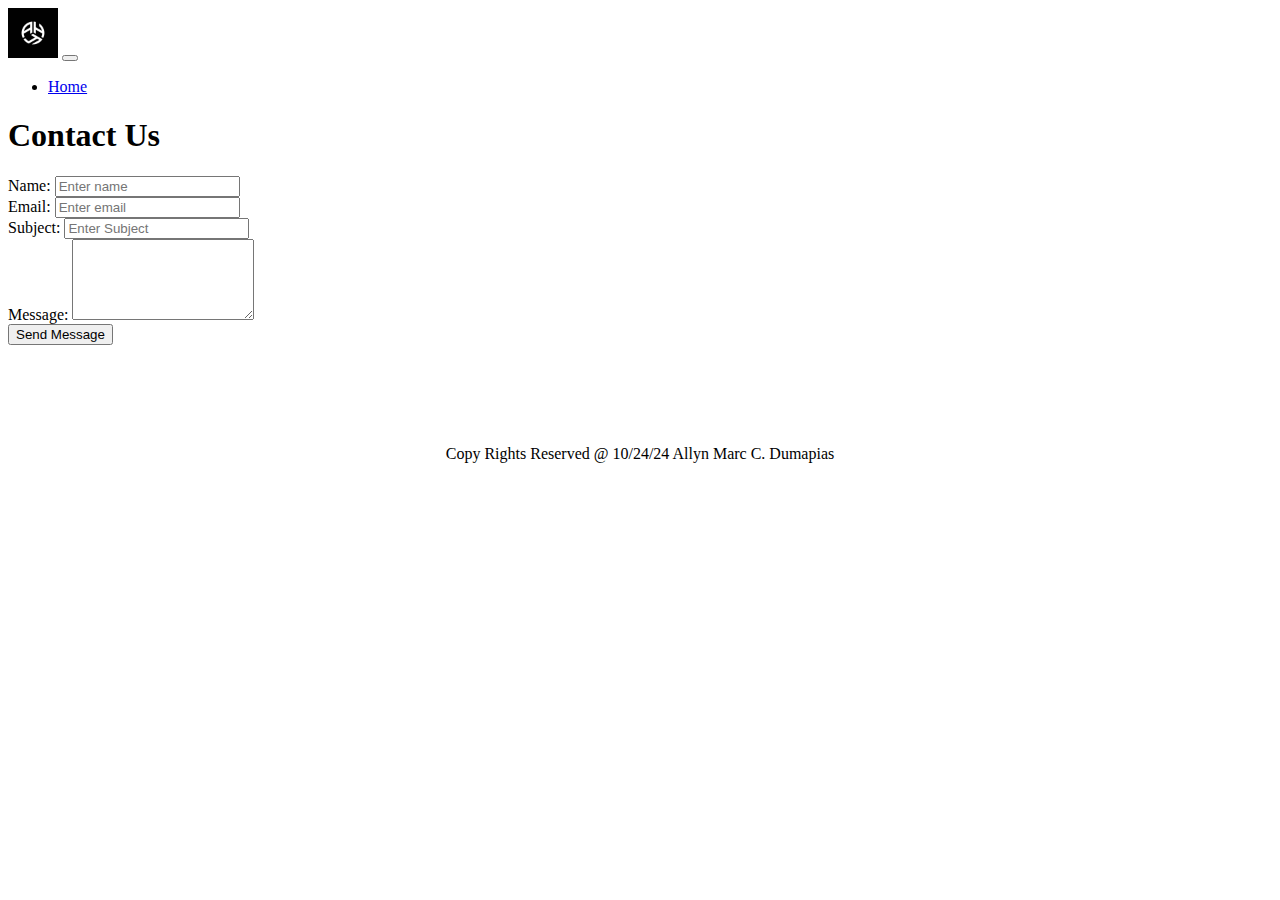
<file: contact.html>
<!DOCTYPE html>
<html lang="en">

<head>
    <meta charset="UTF-8" />
    <meta name="viewport" content="width=device-width, initial-scale=1.0" />
    <title>Contact</title>
    <link rel="icon" sizes="16x16" href="mt.svg" class="rounded-circle" style="border-radius: 100%;">
    <link href="https://cdn.jsdelivr.net/npm/bootstrap@5.0.2/dist/css/bootstrap.min.css" rel="stylesheet"
        integrity="sha384-EVSTQN3/azprG1Anm3QDgpJLIm9Nao0Yz1ztcQTwFspd3yD65VohhpuuCOmLASjC" crossorigin="anonymous" />
    <script type="text/javascript" src="https://cdn.emailjs.com/sdk/2.3.2/email.min.js"></script>
    <link rel="stylesheet" href="style.css">

</head>

<body>
    <nav class="navbar navbar-expand-lg navbar-light bg-light"> 
        <div class="container">
            <a >
                <img src="ALPHA.jpg" alt="Logo" class="rounded-circle" style="height: 50px"/>
            </a>
            <button class="navbar-toggler" type="button" data-bs-toggle="collapse" data-bs-target="#navbarNav"
                aria-controls="navbarNav" aria-expanded="false" aria-label="Toggle navigation">
                <span class="navbar-toggler-icon"></span>
            </button>
            <div class="collapse navbar-collapse" id="navbarNav">
                <ul class="navbar-nav ms-auto">
                    <li class="nav-item">
                        <a class="nav-link" href="index.html">Home</a>
                    </li>
                </ul>
            </div>
        </div>
    </nav>

    <div class="container mt-5">
        <h1 class="text-center">Contact Us</h1>
        <form id="contact-form">
            <div class="mb-3">
                <label for="name" class="form-label">Name:</label>
                <input type="text" class="form-control" id="name"placeholder="Enter name" name="from_name" required />

            </div>

            <div class="mb-3">
                <label for="email" class="form-label">Email:</label>
                <input type="email" class="form-control" id="email" placeholder="Enter email" name="email" required />

            </div>

            <div class="mb-3">
                <label for="subject" class="form-label">Subject:</label>
                <input type="text" class="form-control" id="subject" placeholder="Enter Subject" name="subject" required />
            </div>

            <div class="mb-3">
                <label for="message" class="form-label">Message:</label>
                <textarea class="form-control" id="message" name="message" rows="5" required></textarea>
            </div>

            <button type="submit" class="btn btn-primary">Send Message</button>
        </form>
    </div>
    
    <div class="Footer1">
        <div><footer> Copy Rights Reserved @ 10/24/24 
            Allyn Marc C. Dumapias
         </footer> </div>
    </div>

    <script src="app.js"> </script>

    <script src="https://cdn.jsdelivr.net/npm/@popperjs/core@2.9.2/dist/umd/popper.min.js"
        integrity="sha384-IQsoLXl5PILFhosVNubq5LC7Qb9DXgDA9i+tQ8Zj3iwWAwPtgFTxbJ8NT4GN1R8p"
        crossorigin="anonymous"></script>
    <script src="https://cdn.jsdelivr.net/npm/bootstrap@5.0.2/dist/js/bootstrap.min.js"
        integrity="sha384-cVKIPhGWiC2Al4u+LWgxfKTRIcfu0JTxR+EQDz/bgldoEyl4H0zUF0QKbrJ0EcQF"
        crossorigin="anonymous"></script>
</body>
</html>
</file>
<file: style.css>
footer {
    margin-top: 100px;
    text-align: center;
}

@media (max-width: 768px) {
}

h1.mb-3 {
    font-size: 50px;
}

.containerxv1 {
    background-color: whitesmoke;
    padding: 20px;
    border-radius: 50px;
    gap: 25px;
    width: 100%;
    display: grid;
    grid-template-columns: 1fr 1fr;
    align-items: center;
    margin: 0;
    margin-top: 50px;
}
.skill {
display: flex;
align-items: center;
}
.skill-name {
font-weight: bold;
width: 30%;
color: black;
}
.progress-bar {
width: 60%;
background-color:black;
border-radius: 5px;
overflow: hidden;
position: relative;
}
.progress {
height: 8px;
background-color: blue
}
.skill-percentage {
width: 10%;
text-align: right;
color: black;
}
</file>
